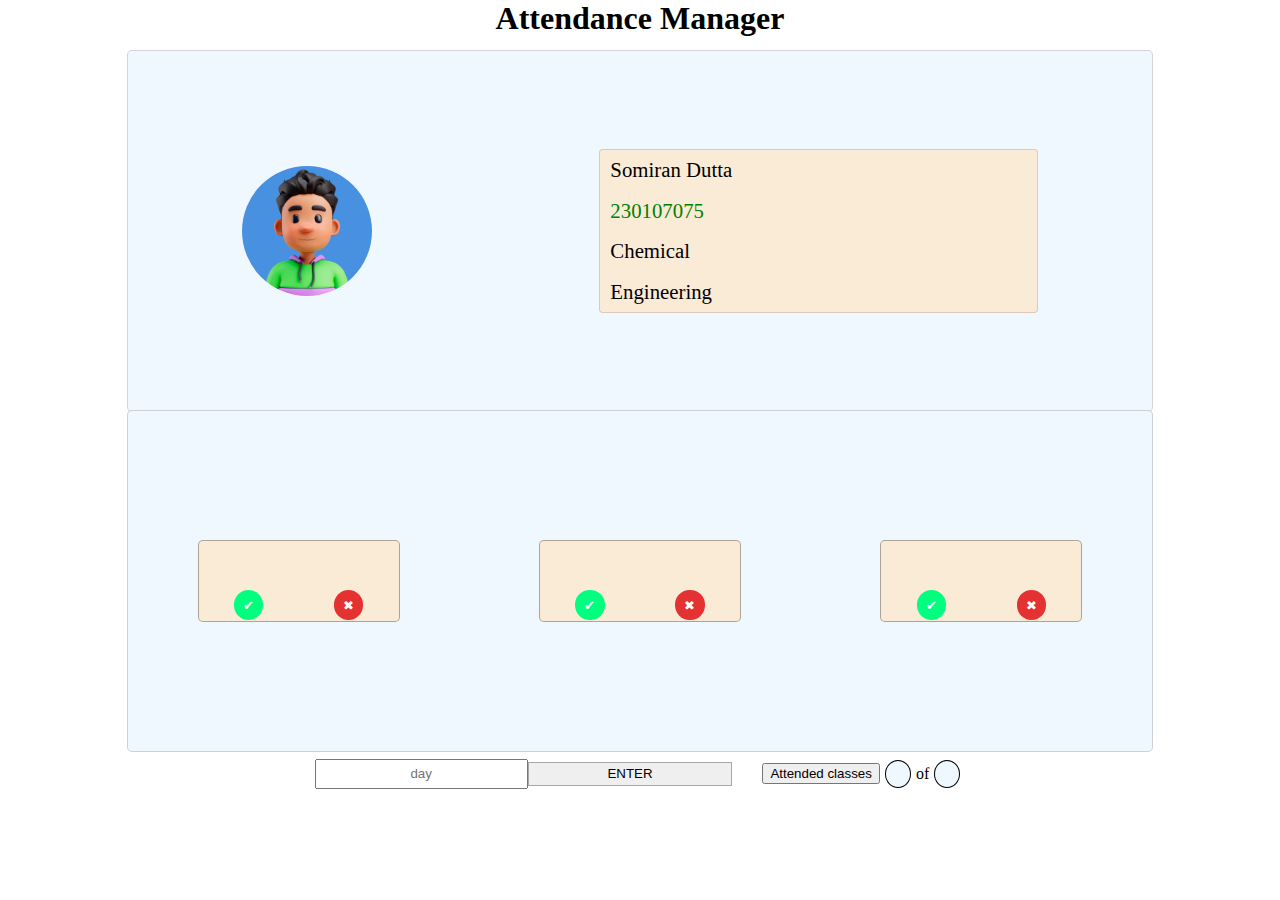
<file: index.html>
<!DOCTYPE html>
<html lang="en">
<head>
    <meta charset="UTF-8">
    <meta name="viewport" content="width=device-width, initial-scale=1.0">
    <title>WEBOPS-Project</title>
    <link rel="stylesheet" href="style.css">

</head>
<body>
    <h1>Attendance Manager</h1>
    <!--the page is divided into three main parts, the profile details part, the subjects part, and the buttons having different functions-->
    <div id="outer1">
        <div id="container1">
            <div id="pfpdiv">
                <img id="pfp" src="profile.jpg">
            </div>
            <div id="profile">
                <div class="details">Somiran Dutta</div>
                <div class="details" id="roll">230107075</div>
                <div class="details">Chemical</div>
                <div class="details">Engineering</div>
            </div>
        </div>
    </div>
    <!--outer1 contains the profile details-->
    <!--container1 div so that it can be centered inside the outer1 div -->
    <!--pfp div contains profile-photo and profile contains personal details-->
    <div id="outer2">
        <div id="container2">
            <div class="boxes">
                <input id="sub1" class="subjectname" type="text" readonly>
                <div class="bbutt">
                <button class="boxbutton" id="greenbox">&#10004;</button>
                <button class="boxbutton" id="redbox">&#x2716;</button>
                </div>
            </div>
            <div class="boxes">
                <input id="sub2" class="subjectname" type="text" readonly>
                <div class="bbutt">
                <button class="boxbutton" id="greenbox">&#10004;</button>
                <button class="boxbutton" id="redbox">&#x2716;</button>
                </div>
            </div>
            <div class="boxes">
                <input id="sub3" class="subjectname" type="text" readonly>
                <div class="bbutt">
                <button class="boxbutton" id="greenbox">&#10004;</button>
                <button class="boxbutton" id="redbox">&#x2716;</button>
                </div>
            </div>
        </div>
        </div>
        <!--outer2 contains the subjects part-->
        <!--boxes are the three divs containing the subjects name and buttons-->
        <!--redbox is redbutton and greenbox is greenbutton-->
        <div id="outer3">
            <div id="container3">
            <input id="dayow" type="text" placeholder="day">
            <button id="enterbut">ENTER</button>
            <button id="attended">Attended classes</button>
            <input id="presentees" class="attendances" type="text" readonly>of
            <input id="absentees" class="attendances" type="text" readonly>
        </div>
        </div>
        <!--outer3 contains the buttons-->
        <!--first input is used to take input as the days:monday,tuesday,..etc,,.. and enterbut is used to find the subjects and attendances of that specific day-->
        <!--"attended classes" button is used to check the attendance(how many classes attended of total classes)-->
        <script src="index.js"></script>
</body>
</html>
</file>
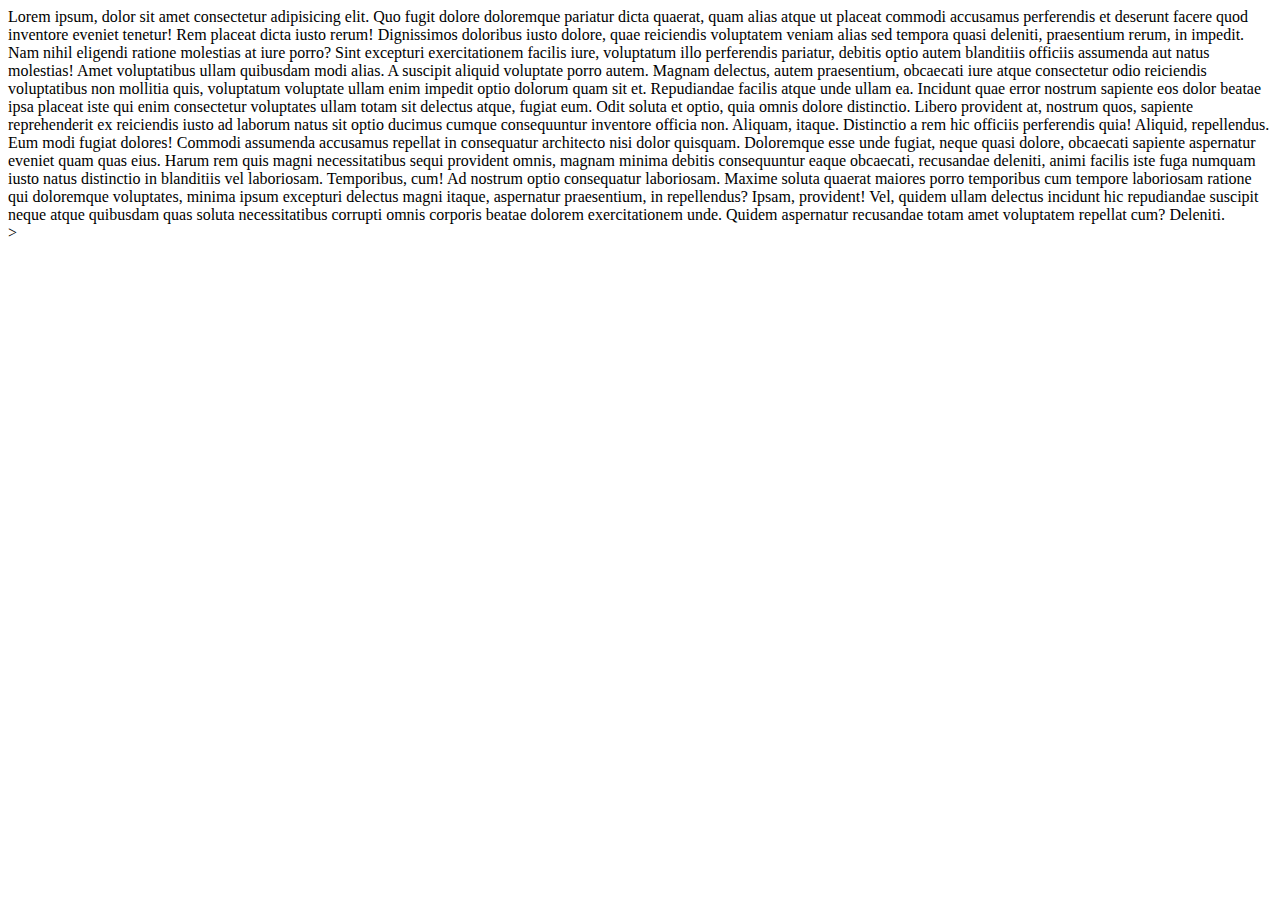
<file: newfile.html>
<!DOCTYPE html>
<html lang="en">
<head>
    <meta charset="UTF-8">
    <meta name="viewport" content="width=device-width, initial-scale=1.0">
    <title>Document</title>
</head>
<body>
    <div>Lorem ipsum, dolor sit amet consectetur adipisicing elit. Quo fugit dolore doloremque pariatur dicta quaerat, quam alias atque ut placeat commodi accusamus perferendis et deserunt facere quod inventore eveniet tenetur!
    Rem placeat dicta iusto rerum! Dignissimos doloribus iusto dolore, quae reiciendis voluptatem veniam alias sed tempora quasi deleniti, praesentium rerum, in impedit. Nam nihil eligendi ratione molestias at iure porro?
    Sint excepturi exercitationem facilis iure, voluptatum illo perferendis pariatur, debitis optio autem blanditiis officiis assumenda aut natus molestias! Amet voluptatibus ullam quibusdam modi alias. A suscipit aliquid voluptate porro autem.
    Magnam delectus, autem praesentium, obcaecati iure atque consectetur odio reiciendis voluptatibus non mollitia quis, voluptatum voluptate ullam enim impedit optio dolorum quam sit et. Repudiandae facilis atque unde ullam ea.
    Incidunt quae error nostrum sapiente eos dolor beatae ipsa placeat iste qui enim consectetur voluptates ullam totam sit delectus atque, fugiat eum. Odit soluta et optio, quia omnis dolore distinctio.
    Libero provident at, nostrum quos, sapiente reprehenderit ex reiciendis iusto ad laborum natus sit optio ducimus cumque consequuntur inventore officia non. Aliquam, itaque. Distinctio a rem hic officiis perferendis quia!
    Aliquid, repellendus. Eum modi fugiat dolores! Commodi assumenda accusamus repellat in consequatur architecto nisi dolor quisquam. Doloremque esse unde fugiat, neque quasi dolore, obcaecati sapiente aspernatur eveniet quam quas eius.
    Harum rem quis magni necessitatibus sequi provident omnis, magnam minima debitis consequuntur eaque obcaecati, recusandae deleniti, animi facilis iste fuga numquam iusto natus distinctio in blanditiis vel laboriosam. Temporibus, cum!
    Ad nostrum optio consequatur laboriosam. Maxime soluta quaerat maiores porro temporibus cum tempore laboriosam ratione qui doloremque voluptates, minima ipsum excepturi delectus magni itaque, aspernatur praesentium, in repellendus? Ipsam, provident!
    Vel, quidem ullam delectus incidunt hic repudiandae suscipit neque atque quibusdam quas soluta necessitatibus corrupti omnis corporis beatae dolorem exercitationem unde. Quidem aspernatur recusandae totam amet voluptatem repellat cum? Deleniti.</div>>
</body>
</html>
</file>
<file: style.css>
body{
    height: 100vh;
    margin: 0;
}
/* so that whole display is used */
h1{
    text-align: center;
    margin: 0;
}
#pfpdiv{
    display: flex;
    justify-content: center;
    align-items: center;
    max-height: 45%;
    max-width: 40%;
}
#pfp{
    max-height:130px;
    border-radius: 50%;
}
#profile{
    background-color: antiquewhite;
    border: 1px solid rgba(127, 64, 64, 0.2);
    border-radius: 4px;
    display: flex;
    align-items: center;
    flex-wrap: wrap;
    height: 45%;
    min-width: 40%;
    max-width: 85%;
}
#outer1{
    margin-top: 1%;
    height: 40vh;
    display: flex;
    justify-content: center;
}
#container1{
    height: 40vh;
    border: 1px solid rgba(127, 64, 64, 0.2);
    border-radius: 5px;
    display: flex;
    align-items: center;
    background-color: aliceblue;
    width: 80%;
    justify-content: space-around;
    flex-wrap: wrap;
}
#container2{
    background-color: aliceblue;
    border: 1px solid rgba(59, 57, 57, 0.2);
    border-radius: 5px;
    display: flex;
    align-items: center;
    width: 80%;
    justify-content: space-around;
    flex-wrap: wrap;
}
.details{
    margin-left: 10px;
    cursor: default;
    font-size: 130%;
    width: 100%;
}
h2{
    margin: 0;
    text-align: center;
}
.subjectname{
    width: 80%;
    border: none;
    background-color: antiquewhite;
}
#roll{
    color: green;
}
.boxes{
    background-color: antiquewhite;
    padding-top: 10px;
    border: 1px solid rgba(0,0,0,0.3);
    border-radius: 5px;
    display: flex;
    justify-content: center;
    flex-wrap: wrap;
    height:70px;
    max-height: 30%;
    max-width:70%;
    width: 200px;
}
.subjectname{
    outline: none;
    height: 40%;
    width: 90%;
    text-align: center;
    cursor: default;
    font-size: 20px;
}
#container2{
    display: flex;
    justify-content: space-around;
}
#outer2{
    display: flex;
    justify-content:center;
    height: 38vh;
}
.boxbutton{
    color: white;
    height: 93%;
    aspect-ratio: 1;
    border-radius: 50%;
    border: none;
    cursor: pointer;
}
.bbutt{
    display: flex;
    justify-content:space-around;
    align-items: center;
    width: 100%;
}
#redbox{
    background-color:rgb(228, 50, 50);
}
#greenbox{
    background-color: springgreen;
}
#redbox:hover{
    background-color: rgb(186, 41, 41);
}
#greenbox:hover{
    background-color: rgb(0, 209, 105);
}
#outer3{
    margin-top: 10px;
    display: flex;
    justify-content: center;
}
#dayow{
    text-align: center;
    width: 20%;
    height: 100%;
}
#container3{
    display: flex;
    justify-content: center;
    align-items: center;
    width: 80%;
}
#enterbut{
    height: 100%;
    min-width: 60px;
    border-radius: 0;
    border: 0.5px solid rgba(0,0,0,0.3);
    width: 20%;
    cursor:pointer;
}
#attended{
    margin-left: 30px;
    cursor: pointer;
}
.attendances{
    height: 100%;
    aspect-ratio: 1;
    margin: 0 5px 0 5px;
    border-radius: 50%;
    width: 20px;
    color: rgb(0, 0, 0);
    text-align: center;
    border: 1px solid black;
    background-color:aliceblue;
    cursor: default;
}
</file>
